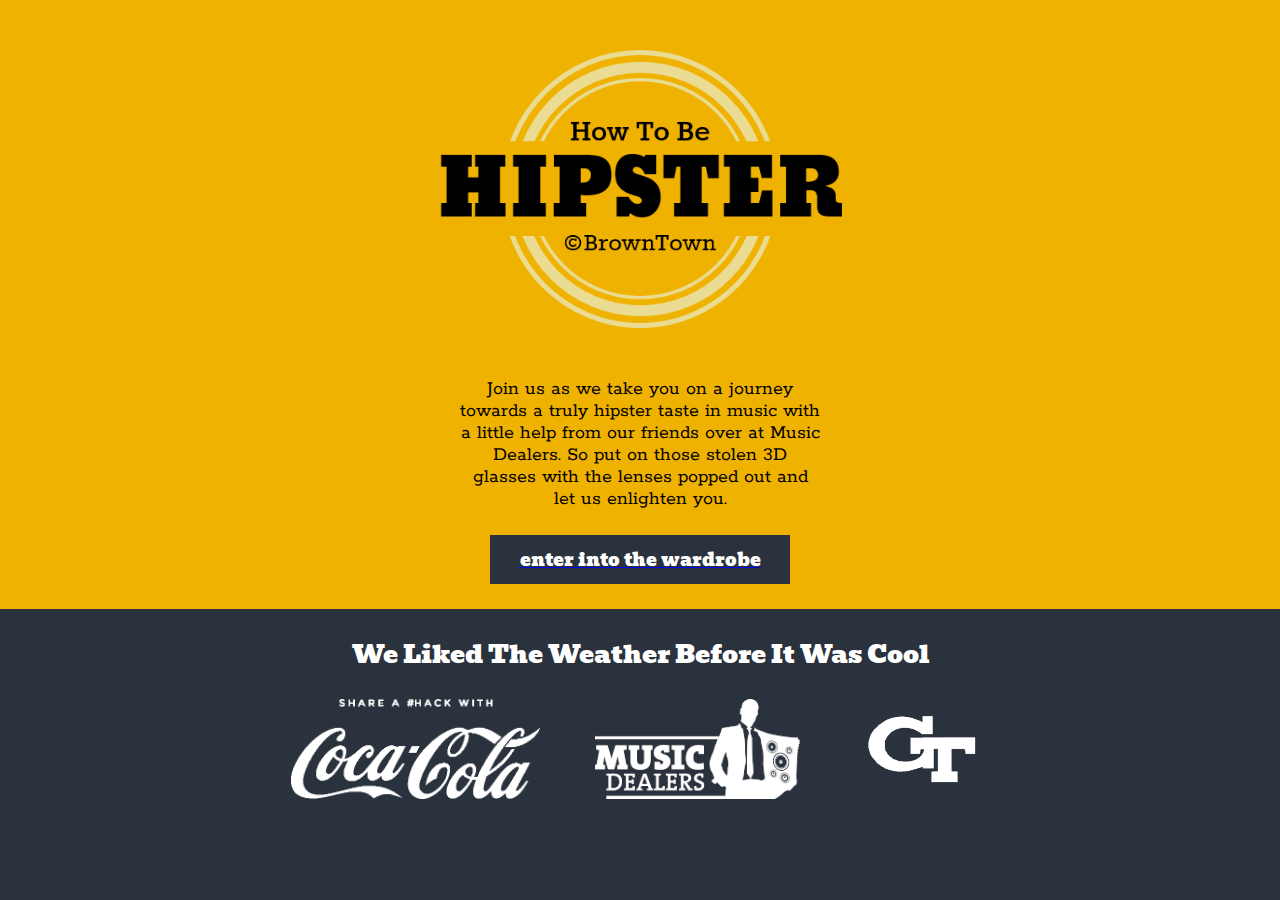
<file: index.html>
<!DOCTYPE html PUBLIC "-//W3C//DTD XHTML 1.0 Transitional//EN" "http://www.w3.org/TR/xhtml1/DTD/xhtml1-transitional.dtd">
<html xmlns="http://www.w3.org/1999/xhtml">
<head>
<meta name="viewport" content="width=device-width" />
<meta http-equiv="Content-Type" content="text/html; charset=utf-8" />
<link href='http://fonts.googleapis.com/css?family=Rokkitt|Bevan' rel='stylesheet' type='text/css'>
<link rel="stylesheet" type="text/css" href="style.css"/>
<script src="jquery-1.11.1.min.js"></script>
<title>How To Be Hipster</title>
</head>
<body>

	<div class="main">
		<img src="img/how_to_be_hipster_logo.png" class="logo" />
		<p>Join us as we take you on a journey towards a truly hipster taste in music with a little help from our friends over at Music Dealers. So put on those stolen 3D glasses with the lenses popped out and let us enlighten you.</p>
		<a href="survey.html"><div class="button">Enter into the Wardrobe</div></a>
	</div>
	<div class="footer">
		<span>We liked the weather before it was cool</span>
		<img src="img/share_a_hack_with_coke_logo.png" alt="Share a #Hack with Coca-Cola" />
		<img src="img/music_dealers_logo.png" alt="Music Dealers" />
		<img src="img/gt_logo.png" alt="gt_logo" />

	</div>

</body>
</html>
</file>
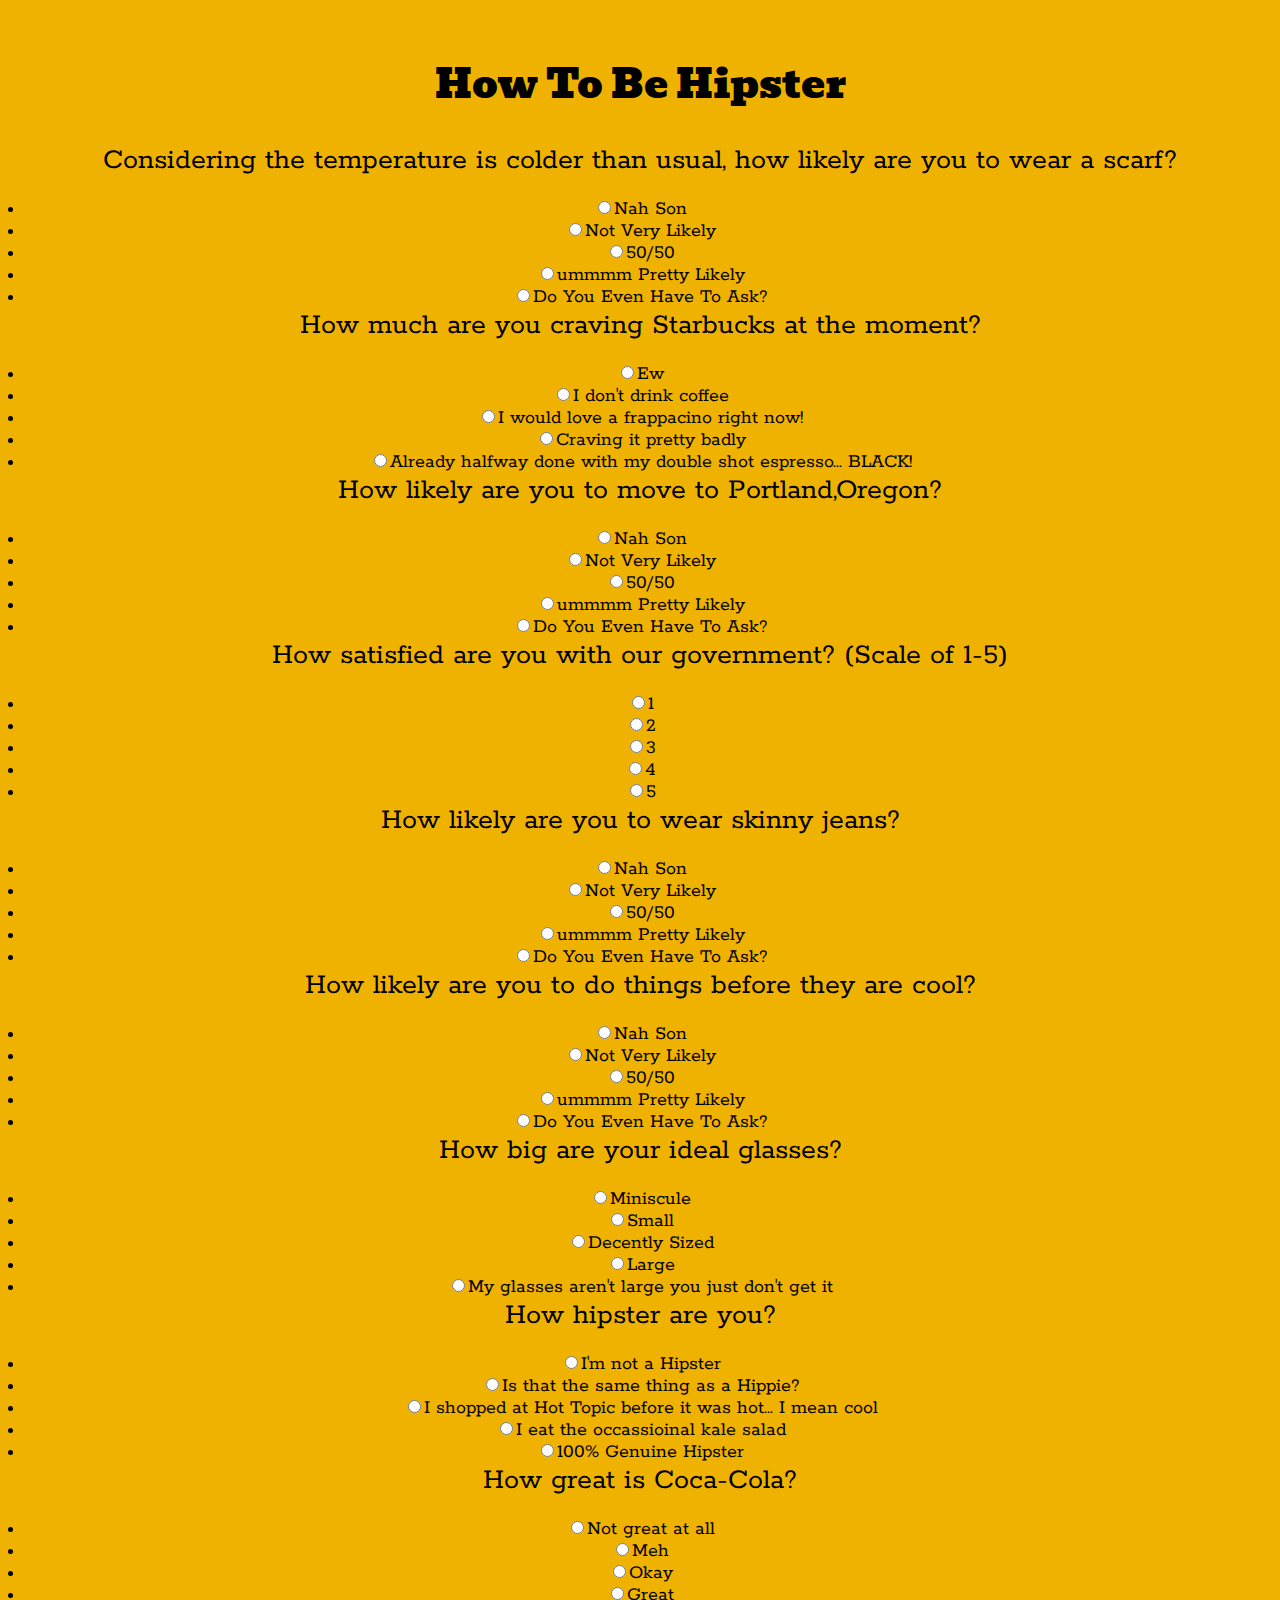
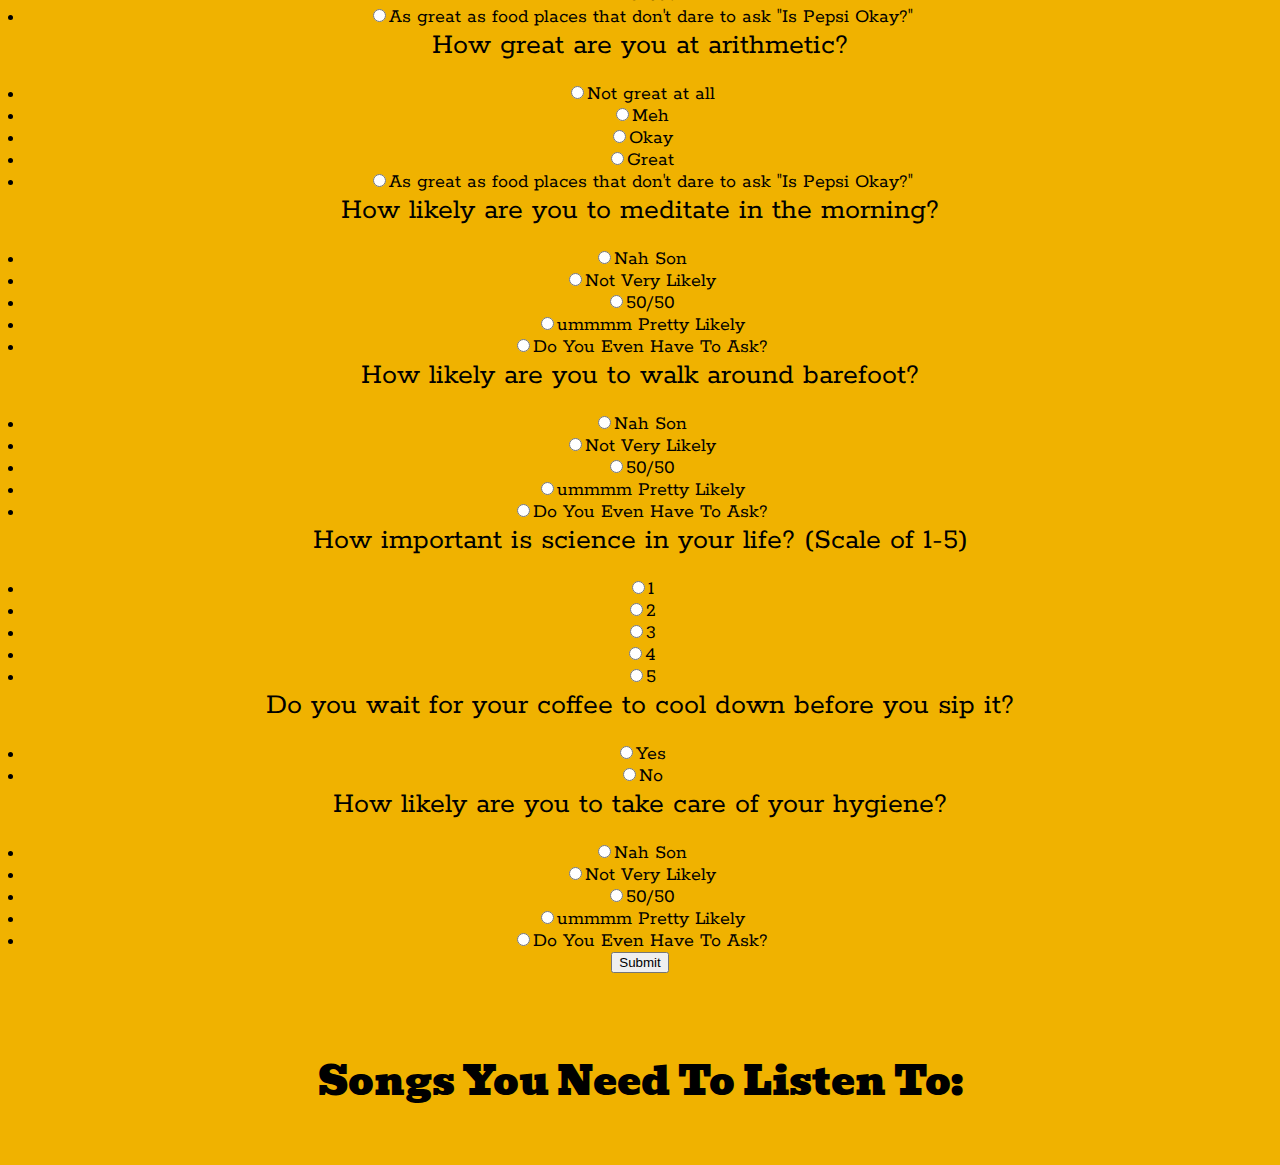
<file: survey.html>
<!DOCTYPE html PUBLIC "-//W3C//DTD XHTML 1.0 Transitional//EN" "http://www.w3.org/TR/xhtml1/DTD/xhtml1-transitional.dtd">
<html xmlns="http://www.w3.org/1999/xhtml">
<head>
<meta http-equiv="Content-Type" content="text/html; charset=utf-8" />
<link href='http://fonts.googleapis.com/css?family=Rokkitt|Bevan' rel='stylesheet' type='text/css'>
<link rel="stylesheet" type="text/css" href="style.css"/>
<script src="jquery-1.11.1.min.js"></script>
<script src="survery.js"></script>
<script src="main.js"></script>
<link rel="stylesheet" type="text/css" href="fancyRadio/component.css" />
<script src="fancyRadio/modernizr.custom.js"></script>
<title>How To Be Hipster</title>
</head>
<body>
	<div class="main" id="survey">
		<h1>How To Be Hipster</h1>
		<form id="survey" class="ac-custom ac-radio ac-circle"></form>
	</div>
	<div class="loading" id="loading">
		<img src="img/Preloader_3.gif" />
		<span>Using our patented algorithms to calculate your personalized hipster index.</span>
	</div>
	<div class="main" id="content">
		<h1>Songs You Need To Listen To: </h1>
	</div>

<script src="fancyRadio/svgcheckbx.js"></script>
</body>
</html>
</file>
<file: style.css>
/* CSS Document */

*, *:before, *:after {
	-moz-box-sizing: border-box; -webkit-box-sizing: border-box; box-sizing: border-box;
}

body {
    background: rgb(42, 50, 61);
    font-family: 'Rokkitt', serif;
    margin: 0px;
}

.main {
	background: rgb(240, 178, 0);
    text-align: center;
    font-size: 20px;
    padding: 25px;
}

img.logo {
    width: 500px;
    margin: 25px 0;
    max-width: 100%;
}

.main p {
    width: 360px;
    max-width: 100%;
    margin: 25px auto;
}

.button {
    font-family: 'Bevan', cursive;
    text-transform: lowercase;
    background: rgb(42, 50, 61);
    width: 300px;
    max-width: 100%;
    color: #fff;
    margin: 0 auto;
    padding: 10px;
    font-size: 18px;
    -webkit-transition: all .5s; /* For Safari 3.1 to 6.0 */
    transition: all .5s;
}

.button a {
    color: #fff;
    text-decoration: none;
}

.button:hover {
	background: rgb(74, 83, 98);
}

.footer {
    background: rgb(42, 50, 61);
    text-align: center;
    padding: 25px;
}

.footer span {
    font-family: 'Bevan', cursive;
    display: block;
    font-size: 25px;
    text-transform: capitalize;
    color: #fff;
}

.footer img {
    height: 100px;
	margin: 25px 25px 0;
	max-width: 100%;
}

span.question {
    font-size: 30px;
    display: block;
}

h1 {
    font-family: 'Bevan', cursive;
    font-weight: normal;
}

.loading {
    background: #fff;
    display: none;
    position: absolute;
    width: 100%;
    text-align: center;
    height: 100%;
    overflow: hidden;
}

.loader {
    animation:loading .5s forwards;
    -webkit-animation:loading .5s forwards; /* Safari and Chrome */
    -webkit-animation-delay: 5s; /* Chrome, Safari, Opera */
    animation-delay: 5s;
}

.loading img {
    margin: 15% auto 50px;
    display: block;
}

.loading span {
    text-transform: capitalize;
    font-size: 25px;
}

@keyframes loading
{
    from { height: 100%; }
    to { height: 0%; }
}

@-webkit-keyframes loading /* Safari and Chrome */
{
    from { height: 100%; }
    to { height: 0%; }
}
</file>
<file: fancyRadio/component.css>
.ac-custom {
	padding: 0 3em;
	max-width: 900px;
	margin: 0 auto;
}

.ac-custom h2 {
	font-size: 3em;
	font-weight: 300;
	padding: 0 0 0.5em;
	margin: 0 0 30px;
}

.ac-custom ul,
.ac-custom ol {
	list-style: none;
	padding: 0;
	margin: 0 auto;
	max-width: 800px;
}

.ac-custom li {
	margin: 0 auto;
	padding: 2em 0;
	position: relative;
	list-style: none;
	width: 50px;
}

.ac-custom label {
	display: inline-block;
	position: relative;
	font-size: 2em;
	padding: 0 0 0 80px;
	vertical-align: top;
	color: rgba(0,0,0,0.2);
	cursor: pointer;
	-webkit-transition: color 0.3s;
	transition: color 0.3s;
}

.ac-custom input[type="checkbox"],
.ac-custom input[type="radio"],
.ac-custom label::before {
	width: 50px;
	height: 50px;
	top: 50%;
	left: 0;
	margin-top: -25px;
	position: absolute;
	cursor: pointer;
}

.ac-custom input[type="checkbox"],
.ac-custom input[type="radio"] {
	opacity: 0;
	-webkit-appearance: none;
	display: inline-block;
	vertical-align: middle;
	z-index: 100;
}

.ac-custom label::before {
	content: '';
	border: 4px solid #fff;
	-webkit-transition: opacity 0.3s;
	transition: opacity 0.3s;
}

.ac-radio label::before {
	border-radius: 50%;
}

.ac-custom input[type="checkbox"]:checked + label,
.ac-custom input[type="radio"]:checked + label {
	color: #fff;
} 

.ac-custom input[type="checkbox"]:checked + label::before,
.ac-custom input[type="radio"]:checked + label::before {
	opacity: 0.8;
}

/* General SVG and path styles */

.ac-custom svg {
	position: absolute;
	width: 40px;
	height: 40px;
	top: 50%;
	margin-top: -20px;
	left: 5px;
	pointer-events: none;
}

.ac-custom svg path {
	stroke: #fdfcd3;
	stroke-width: 13px;
	stroke-linecap: round;
	stroke-linejoin: round;
	fill: none;
}

/* Specific input, SVG and path styles */

/* Circle */
.ac-circle input[type="checkbox"],
.ac-circle input[type="radio"],
.ac-circle label::before {
	width: 30px;
	height: 30px;
	margin-top: -15px;
	left: 10px;
	position: absolute;
}

.ac-circle label::before {
	background-color: #fff;
	border: none;
}

.ac-circle svg {
	width: 70px;
	height: 70px;
	margin-top: -35px;
	left: -10px;
}

.ac-circle svg path {
	stroke-width: 5px;
} 

/* Box Fill */
.ac-boxfill svg path {
	stroke-width: 8px;
} 

/* Swirl */
.ac-swirl svg path {
	stroke-width: 8px;
}

/* List */
.ac-list ol {
	list-style: decimal;
	list-style-position: inside;
}

.ac-list ol li {
	font-size: 2em;
	padding: 1em 1em 0 2em;
	text-indent: -40px;
}

.ac-list ol li label {
	font-size: 1em;
	text-indent: 0;
	padding-left: 30px;
}

.ac-list label::before {
	display: none;
}

.ac-list svg {
	width: 100%;
	height: 80px;
	left: 0;
	top: 1.2em;
	margin-top: 0px;
}

.ac-list svg path {
	stroke-width: 4px;
}

/* Media Queries */
@media screen and (max-width: 50em) {
	section {
		font-size: 80%;
	}
}
</file>
